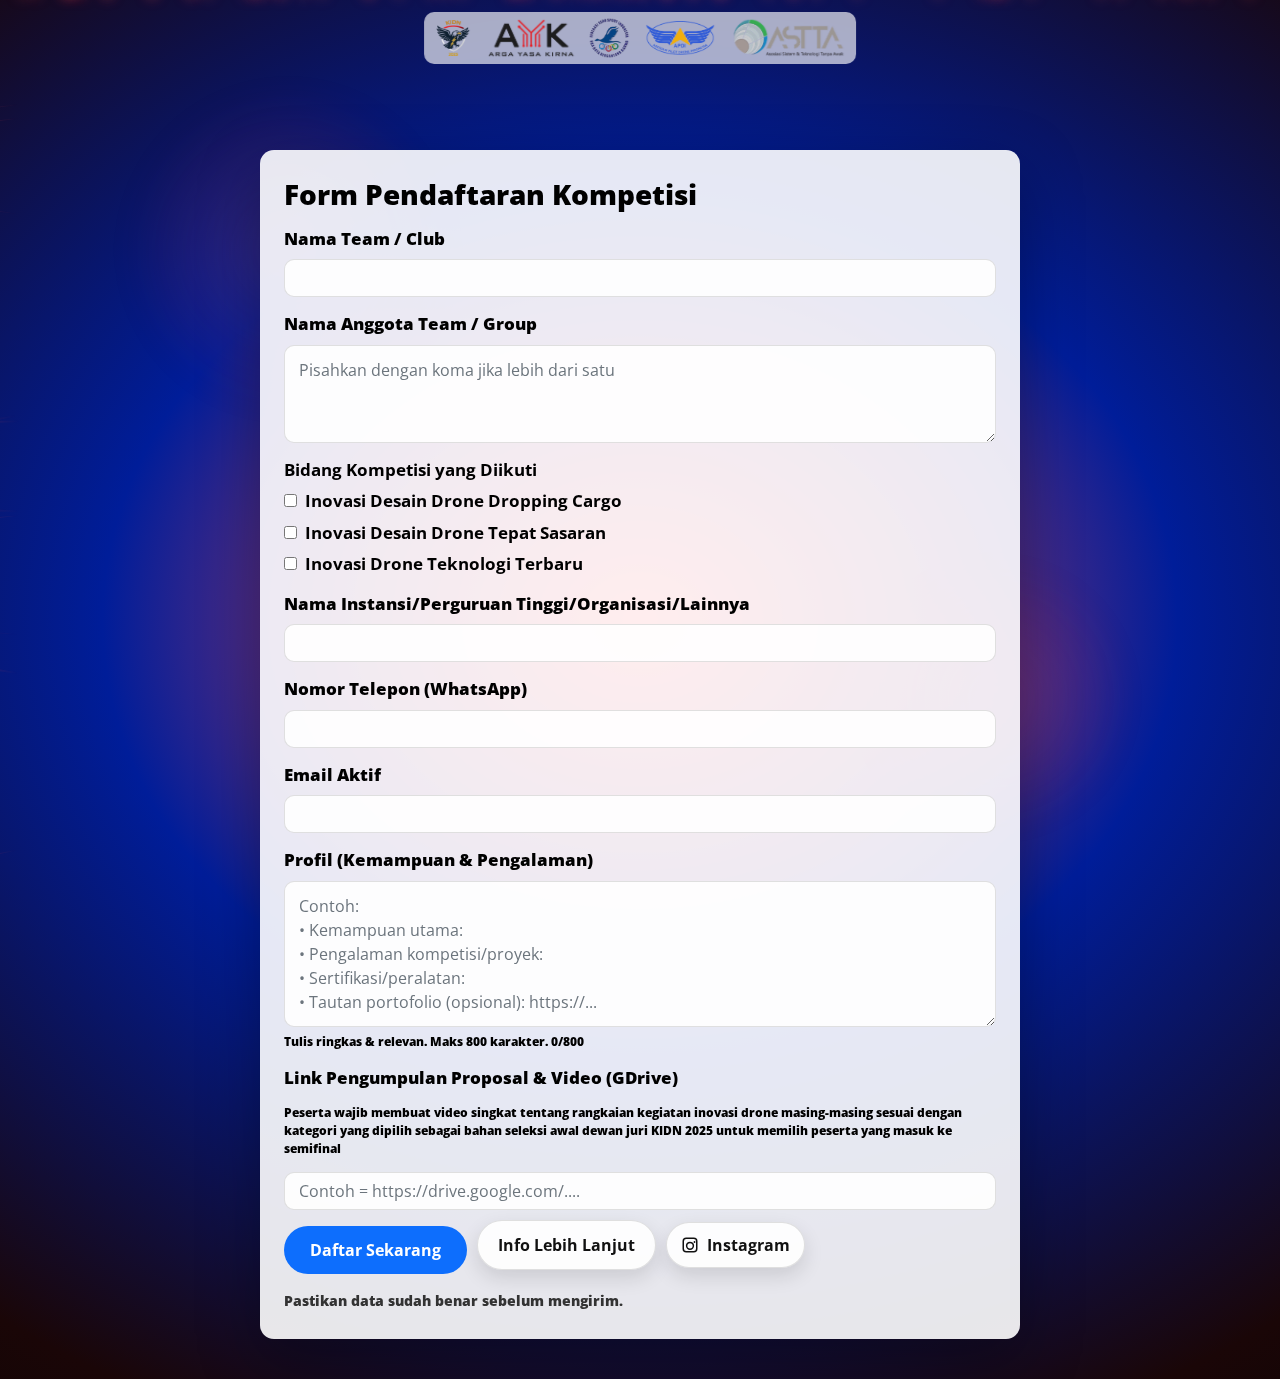
<file: pendaftaran.html>
<!DOCTYPE html>
<html lang="id">
<head>
  <meta charset="utf-8" />
  <meta http-equiv="X-UA-Compatible" content="IE=edge" />
  <meta name="viewport" content="width=device-width,initial-scale=1" />
  <title>Pendaftaran Kompetisi Drone</title>

  <link rel="stylesheet" href="https://fonts.googleapis.com/css?family=Open+Sans:300,400" />
  <link rel="stylesheet" href="css/bootstrap.min.css" />
	<link rel="icon" type="image/x-icon" href="/Fav.ico">
<link rel="shortcut icon" href="/Fav.ico">
	<link rel="stylesheet" href="css/templatemo-style.css?v=20250912-3">                                  
    <!-- Templatemo style -->

  <style>
    body{
      min-height:100vh;
      /*background: url('img/BCG1.png') center/cover no-repeat fixed, #010101;*/
      color:#000;
      font-family:'Open Sans', Helvetica, Arial, sans-serif;
    }
	  /* ===== Hero-like core (radial grad) di belakang seluruh halaman ===== */
html, body{ height:auto; overflow-y:auto; }  /* aktifkan scroll vertikal */
body{
  position: relative;
  overflow-x:hidden;                         /* tetap cegah scroll horizontal */
}

body::before{
  content:"";
  position:absolute; inset:0; z-index:0;
  background:
    radial-gradient(120% 90% at 50% 45%,
      #ff4a4f 0%,
      #001d99 35%,
      #1a0607 70%,
      #010101 100%
    );
  pointer-events:none;
}

/* Lapisan efek bg (matrix, particles, garis miring, orbs) */
.fx-layers{ position:fixed; inset:0; z-index:1; pointer-events:none; }

/* Matrix Rain */
#matrixRain{
  position:absolute; inset:0;
  font-family: "Montserrat", monospace;
  color:#ff5257;
  mix-blend-mode: screen;
  opacity:.7;
}
.matrix-column{
  position:absolute; top:-120vh;
  width:22px; line-height:22px; white-space:pre; font-size:16px;
  text-shadow: 0 0 8px rgba(228,30,38,.65);
  animation: rain linear infinite;
}
@keyframes rain{ from{transform:translateY(0)} to{transform:translateY(220vh)} }

/* Particles */
#particlesContainer{ position:absolute; inset:0; }
.particle{
  position:absolute; top:-10px; left:50%;
  width:6px; height:6px; border-radius:50%;
  background:#ff5a60; box-shadow:0 0 14px rgba(255,90,96,.7);
  animation: floatUp linear infinite;
}
@keyframes floatUp{
  from{ transform: translateY(110vh) scale(.8); opacity:0 }
  10%{ opacity:.9 } to{ transform: translateY(-10vh) scale(1.2); opacity:0 }
}

/* Data Streams (garis miring) */
#dataStreams{ position:absolute; inset:0; }
.data-stream{
  position:absolute; left:-300px; width:320px; height:2px;
  background:linear-gradient(90deg, transparent, rgba(255,80,86,.85), transparent);
  opacity:.7; filter: blur(.2px);
  animation: stream linear infinite;
}
@keyframes stream{ from{transform:translateX(0)} to{transform:translateX(140vw)} }

/* Orbs parallax */
.orb{ position:absolute; z-index:0; border-radius:50%; filter: blur(18px); opacity:.35; transition:transform .25s ease-out; }
.orb-1{
  width:320px; height:320px; top:10%; left:10%;
  background: radial-gradient(circle, rgba(255,96,104,.55), rgba(228,30,38,.15) 60%, transparent 70%);
}
.orb-2{
  width:260px; height:260px; bottom:8%; right:12%;
  background: radial-gradient(circle, rgba(255,80,86,.55), rgba(228,30,38,.15) 60%, transparent 70%);
}

/* Pastikan konten di atas efek */
.logo-fixed, .logo-right-group, .page-wrap{ position:relative; z-index:3; }

/* Mobile: ringan */
@media (max-width:576px){
  #matrixRain{ opacity:.55; }
  .particle{ width:5px; height:5px; }
  .orb{ opacity:.28; filter: blur(14px); }
}

	  
    /* Logo pojok kiri atas */
    .logo-fixed{
      position:fixed; top:16px; left:16px; z-index:10;
      display:inline-flex; align-items:center; gap:10px;
      padding:6px 10px; background: rgba(255,255,255,.65); border-radius:8px;
      backdrop-filter: blur(4px);
      text-decoration:none;
    }
    .logo-fixed img{ height:46px; display:block; }
    .logo-fixed span{ font-weight:800; font-size:14px; color:#000; letter-spacing:.2px; }

    /* Wrap form di tengah */
    .page-wrap{
      min-height:100vh;
      display:flex; align-items:center; justify-content:center;
      padding: 90px 16px 40px; /* beri ruang agar tidak ketutup logo */
    }

    /* Kartu/form */
    .form-card{
      width:100%; max-width:760px;
      background: rgba(255,255,255,.9);
      border-radius:14px;
      box-shadow: 0 20px 60px rgba(0,0,0,.35);
      padding: 28px 24px;
    }
    .form-card h1{
      font-size:28px; font-weight:900; margin:0 0 14px; color:#000;
    }
    .form-help{ margin-top:8px; font-size:14px; color:#333; }

    /* Input & tombol */
    .form-group{ margin-bottom:14px; }
    .form-control{
      background: rgba(255,255,255,.92);
      border-radius:10px; border:1px solid rgba(0,0,0,.12);
      padding: 12px 14px; font-size:16px;
      transition: border-color .15s ease, box-shadow .15s ease;
    }
    .form-control:focus{
      border-color:#0d6efd; box-shadow: 0 0 0 0.15rem rgba(13,110,253,.25);
      outline: none;
    }
    .tm-submit-btn{
      background:#0d6efd; color:#fff; border:none;
      padding: 12px 26px; border-radius:999px; font-size:16px; font-weight:700;
      transition: transform .15s ease, box-shadow .15s ease, opacity .15s ease;
    }
    .tm-submit-btn:hover{ transform: translateY(-1px); box-shadow:0 8px 22px rgba(13,110,253,.35); }
    .tm-submit-btn:disabled{ opacity:.6; cursor:not-allowed; transform:none; box-shadow:none; }

    /* Status pesan */
    #status-daftar{ margin-top:10px; font-size:14px; font-weight:700; }
    .ok{ color:#1e7e34; } .err{ color:#b02a37; }

    /* Email hint/suggestion */
    .hint{ font-size:12px; margin-top:6px; }
    .hint.ok{ color:#198754; }
    .hint.warn{ color:#cc8b00; }
    .hint.err{ color:#b02a37; }

    .check-list label{ display:block; margin-bottom:6px; font-weight:700; }
    .check-list input[type="checkbox"]{ margin-right:8px; }

    @media (max-width: 480px){
      .logo-fixed img{ height:38px; }
      .form-card{ padding:20px 16px; }
      .form-card h1{ font-size:24px; }
    }
  </style>
</head>
<body>
<!-- BG FX layers (mirip hero infinite) -->
<div class="fx-layers" aria-hidden="true">
  <div id="matrixRain"></div>
  <div id="particlesContainer"></div>
  <div id="dataStreams"></div>

  <!-- orbs untuk parallax halus -->
  <div class="orb orb-1"></div>
  <div class="orb orb-2"></div>
</div>

  <!-- Logo saja (tanpa navbar/menu) -->
  <a class="logo-fixed" href="index.html" aria-label="Kembali ke Home">
    <img src="img/Logo1.png" alt="Logo">
    <span>ARGA YASA KIRNA</span>
  </a>
	
	<!-- 3 logo di pojok kanan atas -->
<div class="logo-right-group" aria-label="Partner/Brand">
  <a href="#" target="_blank" rel="noopener" class="logo-right-item" aria-label="Brand 1">
    <img src="img/KIDN1.png" alt="Brand 1" loading="lazy">
  </a>
  <a href="index.html" target="_blank" rel="noopener" class="logo-right-item" aria-label="Brand 2">
    <img src="img/Logo1.png" alt="Brand 2" loading="lazy">
  </a>
  <a href="#" target="_blank" rel="noopener" class="logo-right-item" aria-label="Brand 3">
    <img src="img/LOGO FASI.png" alt="Brand 3" loading="lazy">
  </a>
	<a href="#" target="_blank" rel="noopener" class="logo-right-item" aria-label="Brand 3">
    <img src="img/LOGO APDI.png" alt="Brand 4" loading="lazy">
  </a>
	<a href="#" target="_blank" rel="noopener" class="logo-right-item" aria-label="Brand 3">
    <img src="img/Logo ASTTA.png" alt="Brand 5" loading="lazy">
  </a>
	
</div>

  <!-- Konten form -->
  <main class="page-wrap">
    <section class="form-card">
      <h1>Form Pendaftaran Kompetisi</h1>

      <form id="form-daftar" class="tm-contact-form" action="https://formspree.io/f/xblabdpv" method="POST" novalidate>
        <!-- Nama Tim -->
        <div class="form-group">
          <label for="nama_tim">Nama Team / Club</label>
          <input type="text" id="nama_tim" name="nama_tim" class="form-control" required />
        </div>

        <!-- Nama Anggota Tim -->
        <div class="form-group">
          <label for="anggota_tim">Nama Anggota Team / Group</label>
          <textarea id="anggota_tim" name="anggota_tim" class="form-control" rows="3"
                    placeholder="Pisahkan dengan koma jika lebih dari satu" required></textarea>
        </div>

        <!-- Bidang diikuti -->
        <div class="form-group check-list">
          <label>Bidang Kompetisi yang Diikuti</label>
          <label><input type="checkbox" name="bidang" value="Inovasi Desain Drone Dropping Cargo">Inovasi Desain Drone Dropping Cargo</label>
          <label><input type="checkbox" name="bidang" value="Inovasi Desain Drone Tepat Sasaran">Inovasi Desain Drone Tepat Sasaran</label>
          <label><input type="checkbox" name="bidang" value="Inovasi Drone Teknologi Terbaru">Inovasi Drone Teknologi Terbaru</label>
        </div>

        <!-- Instansi -->
        <div class="form-group">
          <label for="instansi">Nama Instansi/Perguruan Tinggi/Organisasi/Lainnya</label>
          <input type="text" id="instansi" name="instansi" class="form-control" required />
        </div>

        <!-- Telepon -->
        <div class="form-group">
          <label for="telepon">Nomor Telepon (WhatsApp)</label>
          <input type="text" id="telepon" name="telepon" class="form-control" required />
        </div>

        <!-- Email + mail checker -->
        <div class="form-group">
          <label for="email">Email Aktif</label>
          <input type="email" id="email" name="email" class="form-control" required />
          <div id="email-hint" class="hint" aria-live="polite"></div>
        </div>

		  <!-- Profil: Kemampuan & Pengalaman -->
<div class="form-group">
  <label for="profil">Profil (Kemampuan &amp; Pengalaman)</label>
  <textarea id="profil" name="profil" class="form-control" rows="5"
    placeholder="Contoh:
• Kemampuan utama: 
• Pengalaman kompetisi/proyek:
• Sertifikasi/peralatan: 
• Tautan portofolio (opsional): https://..."
    maxlength="800" required></textarea>
  <div class="hint" id="profil-hint">Tulis ringkas & relevan. Maks 800 karakter. <span id="profil-count">0/800</span></div>
</div>
		  
		  <!-- Link video & proposal -->
<div class="form-group">
          <label for="link-vid">Link Pengumpulan Proposal & Video (GDrive)</label>
	<div class="hint" id="profil-hint1">Peserta wajib membuat video singkat tentang rangkaian kegiatan inovasi drone masing-masing sesuai dengan kategori yang dipilih sebagai  bahan seleksi awal dewan juri KIDN 2025 untuk memilih peserta yang masuk ke semifinal</div>
        </div>
          <input type="text" id="link-vid" name="link-video" class="form-control" 
				 placeholder="Contoh = https://drive.google.com/...." required />
	
		  
        <!-- Anti-bot & meta -->
        <input type="text" name="_gotcha" style="display:none" tabindex="-1" autocomplete="off" />
        <input type="hidden" name="_subject" value="Pendaftaran Baru dari Website" />
        <input type="hidden" name="_redirect" value="https://argayasakirna.com/terima-kasih.html" />

        <div class="form-actions">
  <button id="submit-btn" type="submit" class="tm-submit-btn">Daftar Sekarang</button>

  <a href="img/info.jpeg"
     class="tm-btn-secondary"
     role="button"
     aria-label="Baca info lebih lanjut">
    Info Lebih Lanjut
  </a>

  <!-- Instagram di kanan -->
  <a href="https://www.instagram.com/kidn_2025?igsh=MTVqNzkzZGd6b2s3Yg=="
     class="tm-btn-secondary ig-btn"
     role="button"
     target="_blank"
     rel="noopener"
     aria-label="Instagram KIDN 2025">
    <svg viewBox="0 0 24 24" width="18" height="18" aria-hidden="true">
      <path fill="currentColor" d="M7 2h10a5 5 0 0 1 5 5v10a5 5 0 0 1-5 5H7a5 5 0 0 1-5-5V7a5 5 0 0 1 5-5zm0 2a3 3 0 0 0-3 3v10a3 3 0 0 0 3 3h10a3 3 0 0 0 3-3V7a3 3 0 0 0-3-3H7zm5 3.5A5.5 5.5 0 1 1 6.5 13 5.5 5.5 0 0 1 12 7.5zm0 2A3.5 3.5 0 1 0 15.5 13 3.5 3.5 0 0 0 12 9.5zM18 6.75a1.25 1.25 0 1 1-1.25 1.25A1.25 1.25 0 0 1 18 6.75z"/>
    </svg>
    <span class="label">Instagram</span>
  </a>
</div>

<p id="status-daftar" role="status" aria-live="polite"></p>
<p class="form-help">Pastikan data sudah benar sebelum mengirim.</p>

      </form>
    </section>
  </main>

  <!-- JS: mail checker + submit -->
  <script>
    // ===== Mail Checker (format + saran domain) =====
    (function(){
      const emailInput = document.getElementById('email');
      const hint = document.getElementById('email-hint');
      const submitBtn = document.getElementById('submit-btn');

      const commonDomains = [
        "gmail.com","yahoo.com","yahoo.co.id","outlook.com","hotmail.com",
        "live.com","icloud.com","proton.me","protonmail.com","aol.com","ymail.com"
      ];

      function levenshtein(a,b){
        if(a.length===0) return b.length;
        if(b.length===0) return a.length;
        const m = [];
        for(let i=0;i<=b.length;i++){ m[i]=[i]; }
        for(let j=0;j<=a.length;j++){ m[0][j]=j; }
        for(let i=1;i<=b.length;i++){
          for(let j=1;j<=a.length;j++){
            m[i][j] = Math.min(
              m[i-1][j]+1,
              m[i][j-1]+1,
              m[i-1][j-1] + (a[j-1]===b[i-1]?0:1)
            );
          }
        }
        return m[b.length][a.length];
      }

      function validateEmailFormat(v){
        // syarat minimal: ada @ dan dot setelah @, TLD 2-10 huruf
        const basic = /^[^\s@]+@[^\s@]+\.[A-Za-z]{2,10}$/;
        if(!basic.test(v)) return { ok:false, msg:"Format email tidak valid." };

        // cek domain dasar
        const domain = v.split('@')[1];
        if(!domain || domain.indexOf('.')===-1 || domain.includes('..')){
          return { ok:false, msg:"Domain email tidak valid." };
        }
        return { ok:true };
      }

      function suggestDomain(domain){
        let best = null, bestDist = 99;
        for(const d of commonDomains){
          const dist = levenshtein(domain, d);
          if(dist < bestDist){ bestDist = dist; best = d; }
        }
        return (bestDist<=2) ? best : null; // saran jika beda <= 2
      }

      function updateState(){
        const v = emailInput.value.trim();
        if(!v){
          hint.textContent = ""; hint.className = "hint";
          emailInput.setAttribute('aria-invalid','false');
          submitBtn.disabled = false;
          return;
        }

        const res = validateEmailFormat(v);
        if(!res.ok){
          hint.textContent = res.msg;
          hint.className = "hint err";
          emailInput.setAttribute('aria-invalid','true');
          submitBtn.disabled = true;
          return;
        }

        // cek saran domain
        const domain = v.split('@')[1].toLowerCase();
        const sug = suggestDomain(domain);
        if(sug && sug !== domain){
          hint.innerHTML = `Maksudnya <strong>${v.split('@')[0]}@${sug}</strong>?`;
          hint.className = "hint warn";
          emailInput.setAttribute('aria-invalid','false');
          submitBtn.disabled = false;
        }else{
          hint.textContent = "Alamat email terlihat valid.";
          hint.className = "hint ok";
          emailInput.setAttribute('aria-invalid','false');
          submitBtn.disabled = false;
        }
      }

      emailInput.addEventListener('input', updateState);
      emailInput.addEventListener('blur', updateState);
    })();

    // ===== Submit ke Formspree + redirect =====
    (function(){
      const form = document.getElementById('form-daftar');
      const statusEl = document.getElementById('status-daftar');
      const submitBtn = document.getElementById('submit-btn');

      form.addEventListener('submit', async function(e){
        e.preventDefault();
        // jika email invalid (diblok oleh checker)
        if(form.querySelector('#email[aria-invalid="true"]')){
          statusEl.textContent = 'Periksa kembali alamat email Anda.';
          statusEl.className = 'err';
          return;
        }

        statusEl.textContent = 'Mengirim...';
        statusEl.className = '';
        submitBtn.disabled = true;

        try{
          const res = await fetch(form.action, {
            method: 'POST',
            body: new FormData(form),
            headers: { 'Accept': 'application/json' }
          });

          if(res.ok){
            const redirectTo = form.querySelector('input[name="_redirect"]')?.value || '/terima-kasih.html';
            window.location.href = redirectTo; // redirect otomatis
            return;
          }else{
            const data = await res.json().catch(()=>null);
            const msg = data && data.errors
              ? data.errors.map(e=>e.message).join(', ')
              : 'Gagal mengirim.';
            statusEl.textContent = msg;
            statusEl.className = 'err';
          }
        }catch(err){
          statusEl.textContent = 'Gagal konek: ' + err;
          statusEl.className = 'err';
        }finally{
          submitBtn.disabled = false;
        }
      });
    })();
  </script>

	<script>
  // Turunkan form sesuai tinggi kotak logo (1 atau 2 baris)
  function adjustFormTop(){
    const bar  = document.querySelector('.logo-right-group');
    const wrap = document.querySelector('.page-wrap');
    if(!bar || !wrap) return;

    // Tinggi aktual elemen + ruang napas
    const h = bar.offsetHeight;         // sudah termasuk 1/2 baris
    const extra = 28;                   // ruang tambahan biar lega
    wrap.style.paddingTop = (h + extra) + 'px';
  }

  // Jalankan saat load & resize (landscape/portrait, zoom, dll.)
  window.addEventListener('load', adjustFormTop);
  window.addEventListener('resize', adjustFormTop);

  // Kalau font / gambar selesai load agak terlambat
  document.fonts && document.fonts.ready && document.fonts.ready.then(adjustFormTop);
</script>
<script>
(function(){
  const ta = document.getElementById('profil');
  const count = document.getElementById('profil-count');
  const hint = document.getElementById('profil-hint');

  function update(){
    const max = parseInt(ta.getAttribute('maxlength')||800,10);
    const len = ta.value.length;
    count.textContent = `${len}/${max}`;
    // warna peringatan
    hint.className = 'hint' + (len > max-50 ? ' warn' : '');
  }
  ta.addEventListener('input', update);
  ta.addEventListener('blur', update);
  update();
})();
</script>

	<script>
(function(){
  // Matrix Rain
  function generateMatrixRain(){
    const el = document.getElementById('matrixRain'); if(!el) return;
    el.innerHTML = '';
    const chars = '01 Δ Ξ Λ ∑ Ω ∏ π √ ∞ ∇ Θ Φ Ψ Σ ⊕ ⊗ ⊖ ⊘ ⊚ ⊛ ≠ ≤ ≥ ∵ ∴ ∫ ≈ ≡ ∂ ∆ ∞';
    const colW = 22, cols = Math.ceil(window.innerWidth/colW);
    for(let i=0;i<cols;i++){
      const c = document.createElement('div'); c.className='matrix-column';
      c.style.left = (i*colW)+'px';
      c.style.animationDuration = (10+Math.random()*8)+'s';
      c.style.animationDelay    = (Math.random()*5)+'s';
      let t=''; const n=16+Math.floor(Math.random()*16);
      for(let j=0;j<n;j++) t += chars[Math.floor(Math.random()*chars.length)] + '\n';
      c.textContent=t; el.appendChild(c);
    }
  }
  // Particles
  function generateParticles(){
    const el = document.getElementById('particlesContainer'); if(!el) return;
    el.innerHTML = '';
    const count = (window.innerWidth>1200)?70:(window.innerWidth>768?50:36);
    for(let i=0;i<count;i++){
      const p=document.createElement('div'); p.className='particle';
      p.style.left=(Math.random()*100)+'%';
      p.style.animationDelay=(Math.random()*12)+'s';
      p.style.animationDuration=(18+Math.random()*18)+'s';
      el.appendChild(p);
    }
  }
  // Streams
  function generateStreams(){
    const el = document.getElementById('dataStreams'); if(!el) return;
    el.innerHTML = '';
    for(let i=0;i<10;i++){
      const s=document.createElement('div'); s.className='data-stream';
      s.style.top=(Math.random()*100)+'%';
      s.style.animationDelay=(Math.random()*4)+'s';
      s.style.transform=`rotate(${(Math.random()*24-12)}deg)`;
      s.style.opacity=(0.35+Math.random()*0.5).toFixed(2);
      s.style.height=(1+Math.floor(Math.random()*2))+'px';
      el.appendChild(s);
    }
  }
  // Orbs parallax ringan
  let raf=null;
  function onMouse(e){
    if(raf) return;
    raf=requestAnimationFrame(()=>{
      const orbs=document.querySelectorAll('.orb');
      const cx=window.innerWidth/2, cy=window.innerHeight/2;
      const dx=e.clientX-cx, dy=e.clientY-cy;
      orbs.forEach((o,i)=>{ const s=(i+1)*0.02; o.style.transform=`translate(${dx*s}px,${dy*s}px)`; });
      raf=null;
    });
  }

  function init(){
    generateMatrixRain(); generateParticles(); generateStreams();
    window.addEventListener('mousemove', onMouse, {passive:true});
  }
  // init + regenerate on resize
  if(document.readyState==='loading'){ document.addEventListener('DOMContentLoaded', init); } else { init(); }
  let to; window.addEventListener('resize', ()=>{ clearTimeout(to); to=setTimeout(()=>{ generateMatrixRain(); generateParticles(); generateStreams(); }, 250); });
})();
</script>

</body>
</html>
</file>
<file: css/templatemo-style.css>
/*
Upper Template
http://www.templatemo.com/tm-497-upper
*/

/* ========= Base ========= */
body{
  background-color:#010101;
  color:black;
  font-family:'Open Sans',Helvetica,Arial,sans-serif;
  font-size:17px;
  font-weight:800;
  overflow-x:hidden;
}

ul{padding:0;margin:0;}
figure{margin:0;}
p:last-child{margin-bottom:0;}
a{color:#3f97c9;transition:all .3s ease;}
a:hover,a:focus{text-decoration:none;outline:none;}
button{transition:all .3s ease;}
button:focus{outline:none;}

.tm-white{color:#fff;}
.container-fluid{width:100%;} /* IE fix */
.tm-brand-icon{
  padding:10px;background:none;color:black;
  font-size:3rem;margin-right:15px;
}

/* ========= Navbar ========= */
.cd-slider-nav{
  position:absolute;left:0;right:0;top:10px;z-index:1002;background:none;
}
.cd-slider-nav nav{width:100%;padding:0 10px;}
.tm-navbar{float:right;}
.tm-navbar-bg{
  display:flex;align-items:center;justify-content:space-between;
  padding-left:10px;padding-right:10px;
  background:linear-gradient(to bottom right,#010101 10%,#4d0000 75%,#e41e26 100%);
  overflow:auto;
}
.navbar-toggler{
  float:right;font-size:1.75rem;padding:1rem 1.5rem;background:rgba(255,255,255,.7);
  border-radius:0;position:absolute;right:20px;top:5px;
}
.cd-slider-nav a.navbar-brand{
  font-size:2.5rem;padding:0;display:flex;align-items:center;justify-content:center;width:auto;
}
.cd-slider-nav a{ text-transform:capitalize; }
.cd-slider-nav .navbar-nav{display:inline-block;float:none;vertical-align:top;}
.navbar-nav .nav-item{float:none;}
.navbar-nav .nav-item+.nav-item{margin-left:0;}

.cd-slider-nav li{display:block;float:none;width:auto;}
.cd-slider-nav a,
.navbar-nav .nav-link{
  background-color:transparent;color:white;display:table-cell;
  font-weight:700;font-size:1em;vertical-align:middle;width:130px;height:40px;
}
.cd-slider-nav .nav-item.selected .nav-link,
.cd-slider-nav .nav-link:hover,
.cd-slider-nav .nav-link:focus{background-color:#fff;color:#5394D6;}

/* ========= Hero Slider ========= */
.cd-hero-slider{height:100vh;}
.cd-hero-slider li{
  list-style:none;background-color:#2c343b;
  background-size:cover;background-position:center;
}
/* Sesuaikan jumlah slide (1..5) */
.cd-hero-slider li:nth-of-type(1){background-image:url("../img/BCG1.png");}
.cd-hero-slider li:nth-of-type(2){background-image:url("../img/tm-bg-2.jpeg");}
.cd-hero-slider li:nth-of-type(3){background-image:url("../img/BG3.jpeg");}
.cd-hero-slider li:nth-of-type(4){background-image:url("../img/BCG1.png");}
.cd-hero-slider li:nth-of-type(5){background-image:url("../img/BG3.jpeg");}

.cd-hero-slider .cd-full-width{text-align:left;padding-top:0;}
.cd-hero-slider h2,.cd-hero-slider p{max-width:none;width:100%;}
.cd-hero-slider .tm-text{font-size:1em;line-height:1.8;}
.cd-hero-slider h2.tm-text-title{color:#000002;font-size:2.6em;font-weight:1000;}
.cd-hero-slider.small-screen{height:100%;}

.cd-full-width{
  display:flex;flex-direction:column;align-items:center;justify-content:center;
}
.cd-full-width .container-fluid.tm-page-width{
  max-width:none;margin-left:auto;margin-right:auto;width:100%;
}

/* ========= Footer ========= */
.tm-footer{
  position:absolute;bottom:0;left:0;width:100%;color:white;z-index:1001;padding:50px 11px 20px;
}
.tm-social-icons-container{margin-bottom:30px;}
.tm-social-link{
  background-color:rgba(255,255,255,.40);color:black;display:inline-block;
  width:35px;height:35px;text-align:center;padding-top:5px;margin-right:10px;
}
.tm-social-link:last-child{margin-right:0;}
.tm-copyright-text{
  background-color:rgba(0,0,0,.3);color:white;display:inline-block;
  font-size:1.8rem;font-weight:400;padding:5px 12px;width:100%;
}

/* ========= Layout blocks ========= */
.tm-textbox{display:inline-block;width:100%;}
.tm-textbox-padding{padding:40px 35px;}
.tm-bg-white-translucent{background-color:rgba(255,255,255,.8);}
.tm-bg-white-translucent p{color:black;}

.tm-3-col-container{overflow:auto;}
.tm-3-col-textbox{max-width:100%;padding:0 10px;margin-bottom:30px;width:100%;}
.tm-3-col-textbox-inner{ text-align:center; height:auto; min-height:300px; overflow:visible; }

.tm-2-col-textbox-2{
  width:100%;padding:25px;margin-bottom:30px;flex:0 1 auto;
}

/* ========= Contact ========= */
.tm-contact-page{margin:0 auto;max-width:980px;padding:0 12px; margin:0 auto;}
.tm-contact-container{max-width:1100px;}
.form-group{margin-bottom:1.5rem;}
.form-control,.tm-submit-btn{font-size:1.8rem;}
.form-control{
  background-color:rgba(255,255,255,.7);border-radius:0;padding:1rem 2rem;
}
.form-control::-webkit-input-placeholder,
.form-control:-moz-placeholder,
.form-control::-moz-placeholder,
.form-control:-ms-input-placeholder{color:#000;}
.tm-submit-btn{
  background-color:#0066CC;border:none;color:white;padding:10px 50px;margin-top:10px;
  font-weight:400;font-size:2.5rem;
}
.tm-submit-btn:hover,.tm-submit-btn:focus{background-color:#2277EE;}
textarea{height:168px;}
#google-map{height:430px;width:100%;}

/* ========= Preloader ========= */
#loader-wrapper{position:fixed;top:0;left:0;width:100%;height:100%;z-index:2000;}
#loader{
  display:block;position:relative;left:50%;top:50%;width:150px;height:150px;margin:-75px 0 0 -75px;
  border-radius:50%;border:3px solid transparent;border-top-color:#3498db;animation:spin 2s linear infinite;z-index:2001;
}
#loader:before{
  content:"";position:absolute;top:5px;left:5px;right:5px;bottom:5px;border-radius:50%;
  border:3px solid transparent;border-top-color:#e74c3c;animation:spin 3s linear infinite;
}
#loader:after{
  content:"";position:absolute;top:15px;left:15px;right:15px;bottom:15px;border-radius:50%;
  border:3px solid transparent;border-top-color:#f9c922;animation:spin 1.5s linear infinite;
}
@keyframes spin{0%{transform:rotate(0)}100%{transform:rotate(360deg)}}
#loader-wrapper .loader-section{
  position:fixed;top:0;width:51%;height:100%;background:#222;z-index:2000;transform:translateX(0);
}
#loader-wrapper .loader-section.section-left{left:0;}
#loader-wrapper .loader-section.section-right{right:0;}
.loaded #loader-wrapper .loader-section.section-left{transform:translateX(-100%);transition:all .7s .3s cubic-bezier(.645,.045,.355,1)}
.loaded #loader-wrapper .loader-section.section-right{transform:translateX(100%);transition:all .7s .3s cubic-bezier(.645,.045,.355,1)}
.loaded #loader{opacity:0;transition:all .3s ease-out;}
.loaded #loader-wrapper{visibility:hidden;transform:translateY(-100%);transition:all .3s 1s ease-out;}
.no-js #loader-wrapper{display:none;}

/* ========= Video BG (First Gallery) ========= */
.first-gallery{position:relative;overflow:hidden;}
.first-gallery .gallery-video{
  position:absolute;top:0;left:0;width:100%;height:100%;object-fit:cover;z-index:-1;
}
.first-gallery-text{
  position:absolute;top:50%;left:50%;transform:translate(-50%,-50%);
  text-align:center;width:100%;animation:slideUp 2s ease-in-out;
}
.first-gallery-text .tm-gallery-title{font-size:6rem;font-weight:bold;color:#fff;}
.first-gallery-image{text-align:center;margin-top:300px;}
.first-gallery-image img{max-width:300px;animation:fadeIn 2s ease-in-out .8s both;}
@keyframes slideUp{from{opacity:0;transform:translate(-50%,50%)}to{opacity:1;transform:translate(-50%, -50%)}}
@keyframes fadeIn{from{opacity:0;transform:scale(.9)}to{opacity:1;transform:scale(1)}}

/* ========= Icons / images ========= */
.detect-icon{width:100px;margin-bottom:15px;}

/* ========= Galleries ========= */
.grid-item{margin-bottom:20px;padding:0 1px;float:left;width:100%;}
.grid-item:last-child{margin-bottom:0;}
.tm-img-gallery-container{max-width:320px;margin:0 auto;}
.tm-img-gallery-container-2{max-width:453px;}
.tm-img-gallery-container-3{max-width:1360px;} /* still used on gallery pages */
.tm-img-gallery{margin:0 auto 10px;display:inline-block;}
.tm-img-gallery-info-container{display:block;margin:0 auto;padding:30px 1px;}
.tm-img{max-width:320px;width:100%;height:auto;border:none;margin:0 auto;}
.gallery-two .tm-img,.gallery-three .tm-img{max-width:none;}
.tm-white-box-margin-b{margin-bottom:30px;}
.gallery-one .grid-item{max-width:340px;}
.gallery-two .grid-item{max-width:453px;}
.tm-gallery-title span{width:100%;}

.grid-item figure{position:relative;overflow:hidden;text-align:center;}
.grid-item figure figcaption,.grid-item figure figcaption>a{
  position:absolute;top:0;left:0;width:100%;height:100%;
}
.grid-item figure figcaption{
  display:flex;flex-direction:column;align-items:center;justify-content:center;
  padding:1em;color:#fff;text-transform:uppercase;font-size:1.25em;backface-visibility:hidden;
}
figure.effect-ruby{background-color:#17819c;}
.cd-hero-slider .selected .cd-full-width figure.effect-ruby h2.tm-figure-title{
  margin-bottom:0;transition:transform .35s;transform:translate3d(0,20px,0);
}
.cd-hero-slider .selected .cd-full-width figure.effect-ruby:hover h2.tm-figure-title{
  transform:translate3d(0,0,0);
}
figure.effect-ruby img{
  opacity:.7;transition:opacity .35s,transform .35s;transform:scale(1.15);
}
figure.effect-ruby p{
  margin:1em 0 0;padding:3em;border:1px solid #fff;opacity:0;
  transition:opacity .35s,transform .35s;transform:translate3d(0,20px,0) scale(1.1);
}
figure.effect-ruby:hover img{opacity:.2;transform:scale(1);}
.grid-item figure img{position:relative;display:block;max-width:100%;opacity:.8;}
.cd-hero-slider h2{font-size:1.5em;}
.cd-hero-slider .selected .cd-full-width p.tm-figure-description{
  font-weight:400;margin:1em 0 0;padding:2rem;border:1px solid #fff;opacity:0;
  transition:opacity .35s,transform .35s;transform:translate3d(0,20px,0) scale(1.1);
}
.cd-hero-slider .selected .cd-full-width figure.effect-ruby:hover p.tm-figure-description{
  opacity:1;transform:translate3d(0,0,0) scale(1);
}
.grid-item figure figcaption>a{z-index:1000;text-indent:200%;white-space:nowrap;font-size:0;opacity:0;}

/* ========= Drone Slider (Slick) ========= */
.tm-drone-slider{width:100%;max-width:100%;margin:0 auto;}
.tm-drone-slider .slick-slide{padding:10px;}
.tm-drone-slider img{
  width:100%;max-height:900px;object-fit:cover;border-radius:10px;
}
.slick-slide{padding:10px;transition:transform .3s ease-in-out;}
.slick-center img{transform:scale(1.1);box-shadow:0 0 15px rgba(255,255,255,.6);}
.slick-prev:before,.slick-next:before{color:#fff;font-size:30px;}
.slick-dots li button:before{color:#fff;font-size:12px;}

/* ========= Helpers ========= */
.tm-home-fa{display:block;text-align:center;padding:15px 0 30px;}
.tm-gallery-title span{width:100%;}

/* ========= Spacing / width tweaks ========= */
.cd-full-width .container-fluid.tm-page-width{padding-left:10px;padding-right:10px;}
.tm-3-col-container{margin-left:0;margin-right:0;}

/* ========= Responsive ========= */
@media (min-width:400px){
  .cd-hero-slider h2{font-size:2em;}
  .cd-hero-slider .selected .cd-full-width figure.effect-ruby h2.tm-figure-title{margin-bottom:14px;}
  .grid-item figure figcaption{padding:2em;}
}
@media (min-width:480px){
  .cd-full-width .container-fluid{margin-top:-80px;}
  .cd-hero-slider h2.tm-text-title{font-size:1.8em;}
  .tm-textbox-padding,
  .tm-textbox-padding-contact{padding:18px 20px !important;;}
  .tm-img-gallery-container{margin:40px auto 20px;max-width:680px;}
  .grid-item{padding:0 10px;width:50%;}
  .gallery-two .grid-item,.gallery-three .grid-item{width:100%;}
  .tm-img-gallery-info-container{padding:0 11px 30px;max-width:700px;margin:0 auto 0 0;}
  .grid-item figure figcaption{padding:1em;}
  .cd-hero-slider .selected .cd-full-width .gallery-one figure.effect-ruby h2.tm-figure-title,
  .cd-hero-slider .selected .cd-full-width .gallery-two figure.effect-ruby h2.tm-figure-title{font-size:1.5em;}
}
@media (min-width:600px){
  .tm-footer{padding:50px 30px 20px;}
  .tm-copyright-text{width:auto;}
}
@media (min-width:652px){
  .gallery-two .grid-item{width:50%;}
  .tm-img-gallery-container-2{max-width:906px;}
}
@media (min-width:720px){
  .tm-footer{flex-direction:row;}
  .tm-copyright-text{margin-top:0;}
}
@media (min-width:768px){
  .cd-slider-nav .nav-item.selected .nav-link,
  .cd-slider-nav .nav-link:hover,

  .cd-slider-nav .nav-link:focus{background-color:rgba(255,255,255,.7);}
  .tm-3-col-textbox{width:50%;}
  .tm-flex{display:flex;}
  .tm-2-col-textbox-2{margin-bottom:0;margin-right:30px;width:100%;}
  .tm-2-col-textbox-2:last-child{margin-right:0;}
  .tm-3-col-container,.cd-full-width .container-fluid.tm-page-width{max-width:800px;}
  .tm-3-col-textbox{max-width:400px;}
}
@media (min-width:992px){
  .tm-navbar-bg{padding-left:25px;padding-right:0;}
  .tm-navbar{position:static;height:auto!important;}
  .cd-slider-nav .navbar-nav{background:transparent;display:flex;}
  .cd-slider-nav li{display:inline-block;width:auto;height:auto;}
  .cd-slider-nav a,.navbar-nav .nav-link{height:80px;}
  .tm-social-icons-container{margin-bottom:20px;}
  .cd-full-width .container-fluid{margin-top:0;padding-left:0;padding-right:0;}
  .cd-full-width .container-fluid.tm-page-pad{padding-left:10px;padding-right:10px;}
  .tm-3-col-container,.cd-full-width .container-fluid.tm-page-width{max-width:1200px;}
  .tm-3-col-textbox{width:33.333333%;margin-bottom:0;}
  .tm-img-gallery-container,.tm-img-gallery-container-2,.tm-img-gallery-container-3{max-width:1360px;}
  .grid-item{width:25%;}
  .gallery-two .grid-item{width:33.3333%;}
  .grid-item figure figcaption{padding:1em;}
  .cd-hero-slider .selected .cd-full-width .gallery-one figure.effect-ruby h2.tm-figure-title,
  .cd-hero-slider .selected .cd-full-width .gallery-two figure.effect-ruby h2.tm-figure-title{font-size:1.5em;}
}
@media (min-width:1063px){
  .cd-slider-nav{top:30px;}
  .cd-slider-nav nav{padding:0 30px;}
  .tm-contact-page{padding:20px;}
  .cd-full-width .container-fluid{padding-left:20px;padding-right:20px;}
  .cd-full-width .container-fluid.tm-page-width{padding-left:30px;padding-right:30px;}
  .tm-page-width{padding-left:30px;padding-right:30px;}
  .tm-3-col-container{margin-left:15px;margin-right:15px;}
  .tm-3-col-textbox{padding-left:15px;padding-right:15px;}
}
@media (min-width:1170px){
  .cd-hero-slider h2,.cd-hero-slider p{margin-bottom:5%;}
  .cd-hero-slider h2.tm-gallery-title{margin-bottom:25px;}
  .cd-hero-slider .tm-text{font-size:1em;}
  .grid-item figure figcaption{padding:2em;}
}
@media (min-width:1230px){
  .tm-3-col-container{margin-left:auto;margin-right:auto;}
}
@media (min-width:1333px){
  .cd-slider-nav a,.navbar-nav .nav-link{font-size:1.2em;width:160px;height:110px;}
  .cd-slider-nav a.navbar-brand{font-size:3.5rem;}
  .tm-brand-icon{font-size:4rem;padding:10px;margin-right:15px;}
  .tm-navbar-bg{padding-left:30px;}
}
@media (min-width:1340px){
  .cd-full-width .container-fluid.tm-page-width{padding-left:0;padding-right:0;}
}
@media (min-width:768px) and (max-width:991px){
  .tm-2-col-textbox-2{margin-right:15px;}
  #google-map{height:520px;}
}

/* ========= Aksesibilitas kecil ========= */
a:focus-visible, .tm-submit-btn:focus-visible, .btn-daftar-fixed:focus-visible{
  outline:3px solid #2277EE; outline-offset:2px;
}
/* Tampilkan hanya slide yang .selected */
.cd-hero-slider > li { display: none; }
.cd-hero-slider > li.selected { display: block; }

/* NAVBAR: transparan 90% tanpa blur */
.tm-navbar-bg{
  background: rgba(0,0,0,0.10) !important;  /* 10% hitam = 90% transparan */
  backdrop-filter: none !important;
  -webkit-backdrop-filter: none !important;
}

/* Warna teks menu tetap putih */
.cd-slider-nav a,
.navbar-nav .nav-link{ color:#fff !important; }

/* State aktif/hover: highlight tipis, teks tetap putih */
.cd-slider-nav .nav-item.selected .nav-link,
.cd-slider-nav .nav-link:hover,
.cd-slider-nav .nav-link:focus{
  background: rgba(255,255,255,0.15) !important;
  color:#fff !important;
}

/* Dorong konten turun supaya tidak di belakang navbar */
.cd-full-width .container-fluid{
  margin-top: 0 !important;     /* override bawaan tema */
  padding-top: 110px;           /* sesuaikan tinggi navbar (80–120px) */
}
@media (max-width:480px){
  .cd-full-width .container-fluid{ padding-top: 80px; }
}

/* Menu kolaps (mobile) biar tetap terbaca */
#tmNavbar{ background: rgba(0,0,0,0.60) !important; }

/* ==== FIX NABRAK NAVBAR ==== */
:root{ --nav-h: 110px; }             /* tinggi navbar di desktop */
@media (max-width: 480px){
  :root{ --nav-h: 80px; }            /* tinggi navbar di mobile */
}

/* navbar tetap di atas, transparan tanpa blur */
.cd-slider-nav{
  position: fixed;                   /* dari absolute -> fixed */
  top: 0; left: 0; right: 0;
  z-index: 1002;
}
.tm-navbar-bg{
  background: rgba(0,0,0,0.10) !important;  /* 90% transparan */
  backdrop-filter: none !important;
  -webkit-backdrop-filter: none !important;
}

/* dorong seluruh slider turun setinggi navbar */
.cd-hero-slider{ padding-top: var(--nav-h); }

/* hapus offset/margin minus bawaan tema */
.cd-full-width .container-fluid{
  margin-top: 0 !important;
  padding-top: 0 !important;
}

/* konten “About Us” & lainnya tetap di bawah navbar */
.js-tm-page-content,
.tm-img-gallery-container{
  padding-top: 0 !important;
  margin-top: 0 !important;
}

/* teks menu selalu putih (tidak ikut jadi hitam) */
.cd-slider-nav a,
.navbar-nav .nav-link{ color:#fff !important; text-shadow:0 2px 6px rgba(0,0,0,.35); }

/* state aktif/hover: highlight tipis, teks tetap putih */
.cd-slider-nav .nav-item.selected .nav-link,
.cd-slider-nav .nav-link:hover,
.cd-slider-nav .nav-link:focus{
  background: rgba(255,255,255,0.15) !important;
  color:#fff !important;
}


/*untuk style navbar
/* ==== Floating translucent navbar (tanpa blur) ==== */
.cd-slider-nav{
  position: fixed; top:0; left:0; right:0; z-index:1002; background: transparent;
}
.tm-navbar-bg{
  max-width: 1180px;
  margin: 10px auto;
  padding: 10px 16px;
  display:flex; align-items:center; justify-content:space-between;
  border-radius: 14px;
  background: linear-gradient(180deg, rgba(0,0,0,.24), rgba(0,0,0,.18));
  border: 1px solid rgba(255,255,255,.12);
  box-shadow: 0 8px 30px rgba(0,0,0,.35);
}

/* Brand size */
.cd-slider-nav a.navbar-brand img{ height:60px; }
@media (max-width:768px){ .cd-slider-nav a.navbar-brand img{ height:46px; } }

/* Nav links = pill buttons */
.navbar-nav{ gap:8px; }
.navbar-nav .nav-link{
  color:#fff !important;
  padding:10px 18px;
  height:auto; width:auto;
  border-radius:9999px;
  letter-spacing:.3px;
  font-weight:700;
  position:relative;
  transition: background .25s ease, transform .15s ease;
}
.navbar-nav .nav-link:hover{
  background: rgba(255,255,255,.12);
  transform: translateY(-1px);
}

/* Active pill */
.cd-slider-nav .nav-item.selected .nav-link{
  background: linear-gradient(135deg,#e41e26 0%, #e8643a 100%);
  box-shadow: 0 6px 16px rgba(228,30,38,.35);
  color:#fff !important;
}

/* Hover underline (desktop) */
@media (min-width:992px){
  .navbar-nav .nav-link::after{
    content:''; position:absolute; left:18px; right:18px; bottom:6px; height:2px;
    background:#fff; border-radius:1px; transform:scaleX(0); transform-origin:left;
    transition:transform .2s ease; opacity:.8;
  }
  .navbar-nav .nav-link:hover::after{ transform:scaleX(1); }
  .cd-slider-nav .nav-item.selected .nav-link::after{ display:none; }
}

/* Mobile collapse tray */
@media (max-width:991px){
  #tmNavbar{
    background: rgba(0,0,0,.5);
    border-radius:12px; padding:8px; margin-top:8px;
  }
  .navbar-toggler{ background:rgba(255,255,255,.2); color:#fff; }
}

/* ==== Konten turun setinggi navbar (dinamis lewat JS) ==== */
:root{ --nav-h: 120px; }
.cd-hero-slider{ padding-top: var(--nav-h); }

/* Compact saat scroll */
body.nav-compact .tm-navbar-bg{
  padding:6px 12px;
  background: linear-gradient(180deg, rgba(0,0,0,.32), rgba(0,0,0,.22));
}
body.nav-compact .cd-slider-nav a.navbar-brand img{ height:50px; }

/* Pastikan tidak ada offset minus dari style lama */
.cd-full-width .container-fluid{ margin-top:0 !important; padding-top:0 !important; }

/* Page 6: kedua heading "Contact Us" & "alamat" */
div[data-page-no="6"] .tm-contact-info{
  background: linear-gradient(90deg, #e41e26, #ff9b00);
  -webkit-background-clip: text;
  background-clip: text;
  color: transparent;
}

/* Grup 3 logo kanan — gaya disamakan dengan .logo-fixed */
/* Logo partner di tengah atas */
.logo-right-group{
  position: fixed;
  top: 16px;
  left: 50%;
  transform: translateX(-50%);
  z-index: 10;

  display: flex;
  align-items: center;
  justify-content: center;
  gap: 12px;
  flex-wrap: wrap;

  padding: 6px 10px;
  background: rgba(255,255,255,.65);
  border-radius: 8px;
  backdrop-filter: blur(4px);
}

.logo-right-item{ display:inline-flex; align-items:center; transition:transform .15s ease; }
.logo-right-item:hover{ transform: translateY(-1px); }

.logo-right-group img{
  height:46px; width:auto; object-fit:contain; display:block;
}

/* beri ruang konten di bawah bar logo */
.page-wrap{ padding: 90px 16px 40px; }

/* Mobile */
@media (max-width: 480px){
  .logo-right-group{ gap:8px; padding:6px 8px; }
  .logo-right-group img{ height:32px; }
  .page-wrap{ padding-top: 80px; }
}


/* === NAVBAR: kapsul, center, dark translucent === */
@media (min-width: 992px){
  .tm-navbar-bg{
    max-width: 1240px;              /* lebar kapsul */
    margin: 12px auto;               /* center */
    padding: 12px 20px;
    background: rgba(0,0,0,.85) !important;
    border-radius: 16px;
    border: 1px solid rgba(255,255,255,.12);
    box-shadow: 0 10px 30px rgba(0,0,0,.35);
  }
}
.cd-slider-nav a,
.navbar-nav .nav-link{
  width:auto !important; height:auto !important;
  display:inline-flex; align-items:center;
  padding:10px 18px; border-radius:999px;
  color:#fff !important;
}
.cd-slider-nav .nav-item.selected .nav-link,
.cd-slider-nav .nav-link:hover,
.cd-slider-nav .nav-link:focus{
  background: rgba(255,255,255,.15) !important;
  color:#fff !important;
}

/* === Batas lebar konten halaman (biar sejajar dengan navbar) === */
.cd-full-width .container-fluid.tm-page-pad,
.cd-full-width .container-fluid.tm-page-width{
  max-width: 1240px;
  margin-left:auto; margin-right:auto;
  padding-left: 15px; padding-right: 15px;
}

/* === Hero/Home 3 kotak: pastikan grid rapi === */
.tm-3-col-textbox{ width:100%; }
.tm-3-col-textbox-inner{
  min-height: 300px;                /* tinggi konsisten */
  display:flex; flex-direction:column; justify-content:center;
}

/* === Padding top: konten turun setinggi navbar === */
:root{ --nav-h: 100px; }
@media (max-width: 480px){ :root{ --nav-h: 80px; } }
.cd-hero-slider{ padding-top: var(--nav-h); }

/* Hapus offset bawaan tema yang mengangkat konten */
.cd-full-width .container-fluid{ margin-top:0 !important; padding-top:0 !important; }

/* Peta responsive penuh kotaknya */
#google-map{ position:relative; height:430px; }
#google-map iframe{ position:absolute; inset:0; width:100%; height:100%; border:0; }

.logo-fixed{ display:none !important; }

/* === Perbesar logo partner (±1.5×) === */
.logo-right-group{
  gap: 16px;           /* sedikit lebih renggang */
  padding: 8px 14px;   /* naikkan padding agar proporsional */
}

.logo-right-group img{
  height: 70px !important;   /* dari ~46px → ~70px (1.5×) */
  width: auto;
  object-fit: contain;
}

/* beri ruang ekstra di atas form karena bar logo jadi lebih tinggi */
.page-wrap{ padding-top: 110px; }

/* Mobile */
@media (max-width: 480px){
  .logo-right-group img{ height: 48px !important; }  /* dari 32px → 48px */
  .page-wrap{ padding-top: 100px; }
}
/* Turunin posisi form supaya tidak nabrak logo kanan */
.page-wrap{
  padding-top: 150px !important;   /* sebelumnya 110px */
}

/* Mobile: beri jarak cukup juga */
@media (max-width: 480px){
  .page-wrap{ padding-top: 125px !important; }  /* sebelumnya 100px */
}
/* ===== Logo bar di mobile: 1 baris, lebih kecil ===== */
@media (max-width: 480px){
  .logo-right-group{
    left: 50%;
    transform: translateX(-50%);  /* tetap center */
    right: auto;
    flex-wrap: nowrap;             /* jangan bungkus ke baris baru */
    gap: 6px;
    padding: 6px 8px;
    white-space: nowrap;           /* jaga tetap 1 baris */
  }
  .logo-right-group img{
    height: 15px;                  /* perkecil supaya muat 1 baris */
  }
  /* turunkan form agar tidak ketabrak logo */
  .page-wrap{ padding-top: 120px; }
}

/* Tablet kecil juga dibikin lebih ramping sedikit */
@media (min-width: 481px) and (max-width: 768px){
  .logo-right-group{ flex-wrap: nowrap; gap: 8px; }
  .logo-right-group img{ height: 34px; }
}

/* ===== Mobile: logo bar rapat, 1 baris, full lebar, center ===== */
@media (max-width: 480px){
  .logo-right-group{
    position: fixed;
    top: 10px;
    left: 10px;              /* batasi kiri-kanan supaya tidak keluar layar */
    right: 10px;
    transform: none;         /* jangan translateX, cukup pakai left+right */
    justify-content: space-between;
    align-items: center;
    flex-wrap: nowrap;       /* tetap 1 baris */
    gap: 4px;
    padding: 6px 8px;
    max-width: none;         /* biar lebar mengikuti viewport */
    white-space: nowrap;
  }
  .logo-right-group img{
    height: 10px;            /* diperkecil lagi */
    width: auto;
    display: block;
  }
  /* turunkan form agar tidak nabrak logo bar */
  .page-wrap{ padding-top: 140px; }
}

/* Tablet kecil: sedikit lebih besar tapi tetap 1 baris */
@media (min-width: 481px) and (max-width: 768px){
  .logo-right-group{
    left: 12px; right: 12px;
    gap: 6px;
  }
  .logo-right-group img{ height: 28px; }
  .page-wrap{ padding-top: 130px; }
}

/* tombol di area aksi form */
.form-actions{
  display:flex;
  align-items:center;
  gap:10px;
  flex-wrap:wrap;         /* biar rapi kalau sempit */
  margin-top:6px;
}

/* gaya tombol sekunder */
.tm-btn-secondary{
  background: rgba(255,255,255,.92);
  color:#111 !important;
  border: 1px solid rgba(0,0,0,.12);
  padding: 12px 20px;
  border-radius: 999px;
  font-size:16px;
  font-weight:700;
  text-decoration:none !important;
  box-shadow: 0 8px 20px rgba(0,0,0,.12);
  transition: transform .15s ease, box-shadow .15s ease, opacity .15s ease;
}
.tm-btn-secondary:hover{
  transform: translateY(-1px);
  box-shadow: 0 12px 26px rgba(0,0,0,.18);
}

/* mobile: tombol menumpuk & full width */
@media (max-width: 576px){
  .form-actions{ flex-direction:column; align-items:stretch; }
  .tm-submit-btn, .tm-btn-secondary{ width:100%; text-align:center; }
}

/* nambah responsif kecilin gambar

/* === Logo partner responsif (pendaftaran.html) === */
.logo-right-group{
  position: fixed;
  top: 12px;
  left: 50%;
  transform: translateX(-50%);     /* pusatkan di atas */
  z-index: 10;
  display: flex;
  align-items: center;
  justify-content: center;
  flex-wrap: wrap;                  /* boleh 2 baris kalau sempit */
  gap: clamp(4px, 1.4vw, 12px);
  padding: 6px 10px;
  max-width: 96vw;                  /* cegah melebar keluar layar */
  background: rgba(255,255,255,.65);
  border-radius: 10px;
  backdrop-filter: blur(4px);
}

.logo-right-item{ flex: 0 1 auto; }

.logo-right-group img{
  /* Tinggi gambar mengecil otomatis saat viewport mengecil */
  height: clamp(14px, 4.8vw, 37px);
  width: auto;
  display: block;
  object-fit: contain;
}

/* Tambah ruang di atas form saat layar makin kecil
   (supaya kartu form tidak nabrak grup logo) */
@media (max-width: 768px){
  .page-wrap{ padding-top: 150px; }
}
@media (max-width: 480px){
  .page-wrap{ padding-top: 180px; }
}

/* Pusatkan & izinkan wrap (jadi 2 baris) */
.logo-right-group{
  position: fixed;
  top: 12px;
  left: 50%;
  transform: translateX(-50%);
  z-index: 10;

  display: flex;
  flex-wrap: wrap;              /* <- penting supaya bisa 2 baris */
  justify-content: center;
  gap: 8px 12px;                /* jarak vertikal & horizontal */
  padding: 6px 10px;
  background: rgba(255,255,255,.65);
  border-radius: 8px;
  backdrop-filter: blur(4px);
  max-width: 92vw;              /* biar nggak melebar keluar layar */
}

/* ukuran logo (sudah -20%) */
.logo-right-group img{
  height: clamp(10px, 3vw, 30px);
  width: auto;
  display: block;
  object-fit: contain;
}

/* default padding atas form (nanti dioverride JS) */
.page-wrap{ padding-top: 110px; }

/* === OVERRIDE AKHIR: Logo partner tidak numpuk & pindah ke sudut === */

/* default (desktop): bar tetap atas, center, single-line, scalable */
.logo-right-group{
  position: fixed !important;
  top: 12px !important;
  left: 50% !important;
  right: auto !important;
  transform: translateX(-50%) !important;
  z-index: 1005 !important;

  display: flex !important;
  align-items: center !important;
  justify-content: center !important;
  flex-wrap: nowrap !important;             /* ← kunci: jangan pernah wrap */
  gap: clamp(6px, 1vw, 14px) !important;
  padding: 6px 10px !important;

  background: rgba(255,255,255,.65) !important;
  border-radius: 10px !important;
  backdrop-filter: blur(4px) !important;
  max-width: 96vw !important;               /* cegah melebar keluar layar */
  overflow: hidden !important;               /* potong glow/shadow berlebih */
}

/* ukuran logo berskala sesuai lebar layar (mengecil otomatis) */
.logo-right-group img{
  height: clamp(16px, 4.2vw, 40px) !important;  /* desktop besar sampai kecil */
  width: auto !important;
  object-fit: contain !important;
  display: block !important;
}

/* tablet & ke bawah: pindah ke sudut kanan atas supaya menjauh dari form */
@media (max-width: 992px){
  .logo-right-group{
    left: auto !important;
    right: 12px !important;
    transform: none !important;
    justify-content: flex-end !important;      /* deret ke kanan */
    max-width: calc(100vw - 24px) !important;  /* jaga jarak kiri-kanan */
  }
}

/* ponsel: lebih kompak lagi, tetap 1 baris */
@media (max-width: 480px){
  .logo-right-group{
    gap: 6px !important;
    padding: 5px 6px !important;
    right: 10px !important;
    top: 10px !important;
  }
  .logo-right-group img{
    height: clamp(14px, 7vw, 22px) !important; /* makin kecil di layar sempit */
  }
}

/* beri ruang konten di bawah bar logo (JS-mu sudah mengatur dinamis),
   tapi tambahkan fallback kalau JS terlambat */
.page-wrap{ padding-top: max(110px, 12px + 40px + 20px); } /* fallback aman */

/* Tombol sosial bundar di footer */
.tm-footer .social-btn{
  display:inline-flex; align-items:center; justify-content:center;
  width:56px; height:36px; border-radius:999px;
  color:#fff; background: rgba(255,255,255,.12);
  transition: transform .15s ease, background .2s ease, box-shadow .2s ease;
}
.tm-footer .social-btn:hover{
  background: rgba(255,255,255,.2);
  transform: translateY(-1px);
  box-shadow: 0 6px 16px rgba(0,0,0,.25);
}
/* varian warna Instagram (opsional) */
.tm-footer .social-btn.ig:hover{ background: radial-gradient(circle at 30% 30%, #ffd776, #f8465b 45%, #7c36f3); }

/* kalau dimasukkan ke <nav class="links">, beri sedikit jarak */
.tm-footer .links .social-btn{ padding:0; }
/* Pusatkan blok media sosial di footer */
.tm-footer .social-center{
  display:flex; justify-content:center; align-items:center;
  gap:10px; margin:8px 0;
}

/* Tombol sosial bundar */
.tm-footer .social-btn{
  display:inline-flex; align-items:center; justify-content:center;
  gap:10px;
  min-width:36px; height:36px; padding:0 12px;   /* ruang utk label */
  border-radius:999px;
  color:#fff; background: rgba(255,255,255,.12);
  text-decoration:none; font-weight:800;
  transition: transform .15s ease, background .2s ease, box-shadow .2s ease;
}
.tm-footer .social-btn:hover{
  background: rgba(255,255,255,.2);
  transform: translateY(-1px);
  box-shadow: 0 6px 16px rgba(0,0,0,.25);
}

/* Gradasi khas IG saat hover (opsional) */
.tm-footer .social-btn.ig:hover{
  background: radial-gradient(circle at 30% 30%, #ffd776, #f8465b 45%, #7c36f3);
}

/* Label: tampil di layar lebar, sembunyikan di mobile */
.tm-footer .social-btn .label{ display:none; }
@media (min-width: 768px){
  .tm-footer .social-btn .label{ display:inline; white-space:nowrap; }
}

/* Kalau sebelumnya ikon IG ada di .links, hilangkan yang lama biar tidak dobel */
.tm-footer .links .social-btn{ display:none; }

/* Tombol IG di form actions */
.form-actions{
  display:flex;
  align-items:center;
  justify-content: flex-start;   /* default: tombol2 di kiri */
  gap:10px;
  flex-wrap:wrap;
  margin-top:6px;
}
.form-actions .ig-btn{
  display:inline-flex; align-items:center; gap:8px;
  font-weight:700; text-decoration:none;
  background: rgba(255,255,255,.92);
  color:#111 !important;
  border: 1px solid rgba(0,0,0,.12);
  padding: 10px 14px;
  border-radius: 999px;
  transition: transform .15s ease, box-shadow .15s ease;
}
.form-actions .ig-btn:hover{
  background: radial-gradient(circle at 30% 30%, #ffd776, #f8465b 45%, #7c36f3);
  color:#fff !important;
  transform: translateY(-1px);
  box-shadow: 0 8px 20px rgba(0,0,0,.12);
}
.form-actions .ig-btn .label{
  display:none;
}
@media (min-width:768px){
  .form-actions .ig-btn .label{ display:inline; }
}

/* mobile: tombol menumpuk full width */
@media (max-width: 576px){
  .form-actions{ flex-direction:column; align-items:stretch; }
  .tm-submit-btn, .tm-btn-secondary, .ig-btn{ width:100%; text-align:center; }
}


/*update 22 09 2025 */

/* === ENLARGE: Drone slider lebih besar & fokus ke slide tengah === */
.tm-drone-slider{
  width:100%;
  max-width: 1400px;   /* perbesar lebar maksimal */
  margin: 0 auto;
  padding: 0 24px;
}

.tm-drone-slider .slick-slide{ 
  padding: 12px;
  transition: transform .3s ease, opacity .3s ease, box-shadow .3s ease;
  opacity: .65;
}
.tm-drone-slider .slick-center{ 
  transform: scale(1.05);
  opacity: 1;
}
.tm-drone-slider img{
  width:100%;
  max-height: 78vh;      /* perbesar tinggi slider */
  object-fit: cover;
  border-radius: 14px;
}

/* Arrow & dots sedikit diperbesar */
.slick-prev:before, .slick-next:before{ font-size: 34px; }
.slick-dots li button:before{ font-size: 12px; }

/* Lightbox (klik gambar) – kasih rasa "zoomable" */
.tm-drone-slider a.tm-zoom{ cursor: zoom-in; }

/* Responsif tinggi maksimal */
@media (max-width: 1024px){
  .tm-drone-slider img{ max-height: 65vh; }
}
@media (max-width: 768px){
  .tm-drone-slider img{ max-height: 58vh; }
}
@media (max-width: 576px){
  .tm-drone-slider{ padding: 0 10px; }
  .tm-drone-slider img{ max-height: 52vh; }
}

/* --- Hapus semua bentuk thumbnail di dots --- */
.slick-dots img,
.slick-dots picture,
.slick-dots svg { display: none !important; }

/* buang kemungkinan background thumbnail di button */
.slick-dots li button { background-image: none !important; }

/* matikan pseudo bawaan slick */
.slick-dots li button:before { content: '' !important; }

/* wadah & dot bulat polos */
.slick-dots{ display:flex !important; gap:8px; bottom:-22px; }
.slick-dots li{ width:auto; height:auto; }

.slick-dots li button .dot{
  display:block; width:12px; height:12px;
  border-radius:50%;
  background: rgba(255,255,255,.45);
  transition: transform .15s ease, background .2s ease, opacity .2s ease;
}
.slick-dots li.slick-active button .dot{
  background:#fff; transform: scale(1.15);
}

/* fokus keyboard */
.slick-dots li button:focus { outline:2px solid #fff; outline-offset:2px; }


/* --- Reset semua kemungkinan thumbnail di dots --- */
.tm-drone-slider .slick-dots img,
.tm-drone-slider .slick-dots picture,
.tm-drone-slider .slick-dots svg{ display:none !important; }
.tm-drone-slider .slick-dots li button:before{ content:'' !important; } /* matikan icon default */

/* --- BAR hitam di belakang dots --- */
.tm-drone-slider .slick-dots{
  position: absolute !important;
  bottom: -26px;                 /* geser posisi */
  left: 50%; transform: translateX(-50%);
  display: flex !important; gap: 8px;
  width: auto; height: auto;     /* agar pas mengikuti isi */
  padding: 6px 10px;
  background: rgba(0,0,0,.65);   /* bar hitam transparan */
  border-radius: 10px;
  box-shadow: 0 6px 18px rgba(0,0,0,.35);
  z-index: 3;
}

/* --- Tombol bulat putih di atas bar --- */
.tm-drone-slider .slick-dots li{ width:auto; height:auto; margin:0; }
.tm-drone-slider .slick-dots li button{
  width: 12px; height: 12px;
  border-radius: 50%;
  background: rgba(255,255,255,.75);   /* putih pudar (inactive) */
  border: 0; padding: 0;
  cursor: pointer;
  transition: transform .15s ease, background .2s ease, opacity .2s ease;
}
.tm-drone-slider .slick-dots li.slick-active button{
  background: #fff;               /* putih solid (active) */
  transform: scale(1.15);
}
.tm-drone-slider .slick-dots li button:focus{
  outline: 2px solid #fff; outline-offset: 2px; /* aksesibilitas */
}

/* Responsif kecil: dekatkan ke slider */
@media (max-width: 576px){
  .tm-drone-slider .slick-dots{ bottom: -20px; gap: 6px; padding: 5px 8px; background-color:transparent}
  .tm-drone-slider .slick-dots li button{ width:10px; height:10px; background-color:transparent }
}

/* Hide slick dots khusus untuk section Drones (page-no="2") */

/* Hide slick dots khusus untuk Drones (page 2) & Tactical (page 3) */
:is(div[data-page-no="2"], div[data-page-no="3"]) .tm-drone-slider .slick-dots{
  display: none !important;
}

/* ===== Fix: Contact Info ketabrak header di mobile ===== */
@media (max-width: 576px){
  /* Tambah ruang di atas konten page 6 */
  div[data-page-no="6"].js-tm-page-content {
    padding-top: calc(var(--nav-h) + 16px) !important;
  }

  /* Sedikit dorong container-nya juga (jaga-jaga) */
  div[data-page-no="6"] .tm-contact-page{
    margin-top: 12px !important;
  }

  /* Kalau ada jump/scroll ke heading, pastikan tidak tertutup navbar */
  div[data-page-no="6"] .tm-contact-info{
    scroll-margin-top: calc(var(--nav-h) + 16px);
  }
}


/* ====== CONTACT (page 6) — versi ringkas & proporsional ====== */
div[data-page-no="6"] .tm-contact-page{
  max-width: 980px;              /* dari 1190+ → lebih ramping */
  padding: 0 12px;               /* kecilkan gutter */
  margin: 0 auto;
}

div[data-page-no="6"] .tm-contact-container{
  max-width: 1100px;             /* rampingkan container luar */
}

div[data-page-no="6"] .tm-textbox-padding,
div[data-page-no="6"] .tm-textbox-padding-contact{
  padding: 18px 20px !important; /* kurangi padding box */
}

/* Heading & teks */
div[data-page-no="6"] .tm-contact-info{
  font-size: 1.55rem;            /* ~20px → lebih kecil */
  line-height: 1.35;
  margin-bottom: 10px;
}
div[data-page-no="6"] .tm-text{   /* paragraf */
  font-size: 0.95rem;            /* ~15–16px */
  line-height: 1.55;
}

/* Form controls lebih compact */
div[data-page-no="6"] .form-group{ margin-bottom: 10px; }
div[data-page-no="6"] .form-control{
  font-size: 0.95rem;
  padding: 10px 14px;
}
div[data-page-no="6"] .tm-submit-btn{
  font-size: 1rem;
  padding: 10px 20px;
}

/* Map lebih pendek */
div[data-page-no="6"] #google-map{
  height: 320px;                 /* default desktop ringkas */
}
div[data-page-no="6"] #google-map iframe{
  height: 100%;
}

/* Desktop sedang: lebih ringkas lagi */
@media (max-width: 1200px){
  div[data-page-no="6"] .tm-contact-page{ max-width: 900px; }
  div[data-page-no="6"] #google-map{ height: 300px; }
}

/* Tablet & mobile: tipografi & jarak diperkecil, map makin pendek */
@media (max-width: 768px){
  div[data-page-no="6"] .tm-contact-page{ max-width: 680px; }
  div[data-page-no="6"] .tm-contact-info{ font-size: 1.1rem; }
  div[data-page-no="6"] .tm-text{ font-size: 0.92rem; }
  div[data-page-no="6"] #google-map{ height: 260px; }
}

/* Mobile kecil */
@media (max-width: 480px){
  div[data-page-no="6"] .tm-textbox-padding,
  div[data-page-no="6"] .tm-textbox-padding-contact{ padding: 14px 14px !important; }
  div[data-page-no="6"] .tm-contact-info{ font-size: 1rem; }
  div[data-page-no="6"] .tm-text,
  div[data-page-no="6"] .form-control{ font-size: 0.9rem; }
  div[data-page-no="6"] .tm-submit-btn{ font-size: 0.95rem; padding: 9px 16px; }
  div[data-page-no="6"] #google-map{ height: 220px; }
}
</file>
